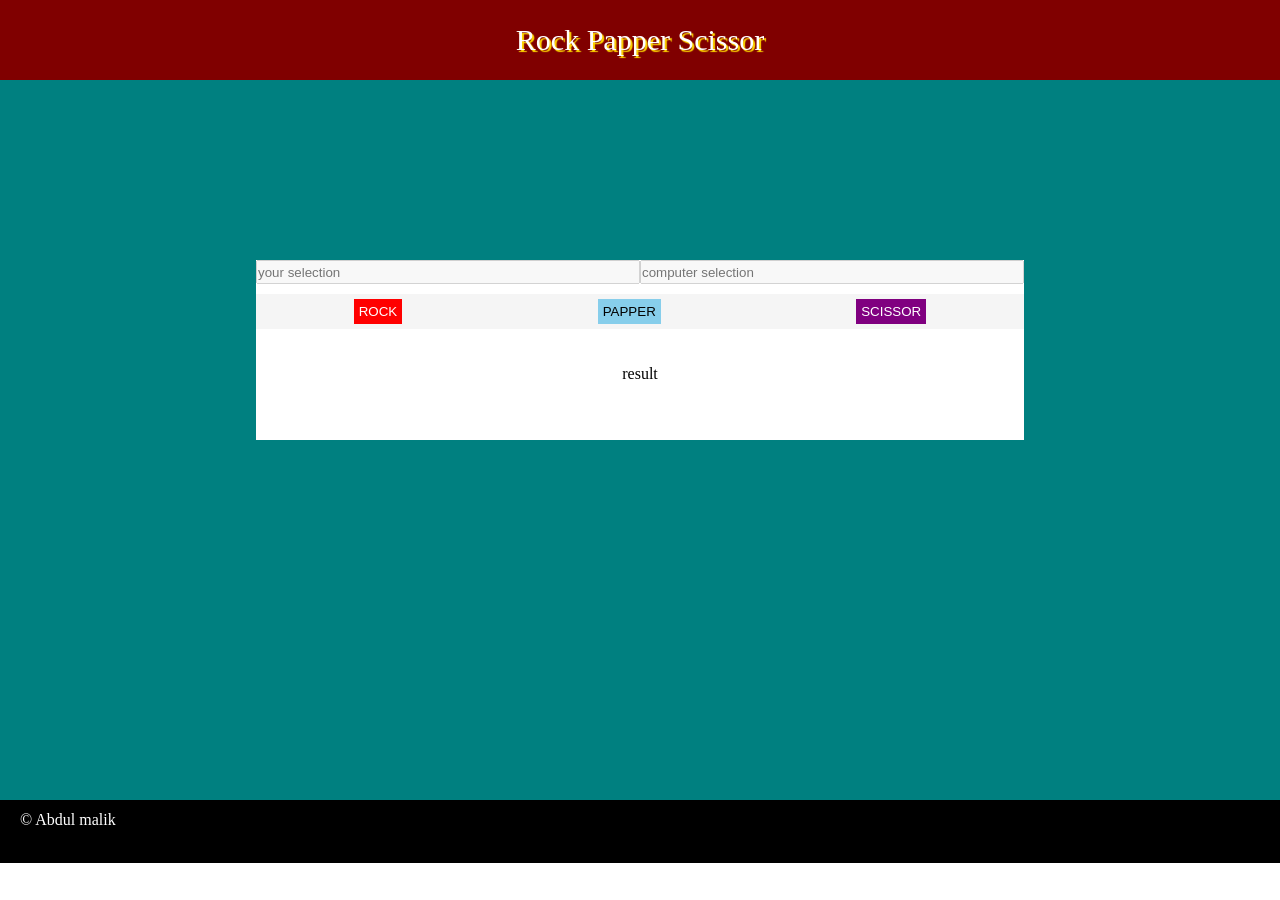
<file: index.html>
<!DOCTYPE html>
<html lang="en">
  <head>
    <meta charset="UTF-8" />
    <meta name="viewport" content="width=device-width, initial-scale=1.0" />
    <title>ROCK PAPPER SCISSOR</title>
    <link rel="stylesheet" href="rock.css" />
  </head>
  <body>
    <div class="nav">Rock Papper Scissor</div>
    <div class="main">
      <div class="g-m-box">
        <div class="g-box">
          <input type="text" id="user-inp" placeholder="your selection" disabled/>
          <input type="text" id="computer-inp" placeholder="computer selection" disabled>
        </div>
        <div class="button-box">
          <button class="btn-rock btn" value="Rock">ROCK</button>
          <button class="btn-papper btn" value="Papper">PAPPER</button>
          <button class="btn-scissor btn" value="Scissor">SCISSOR</button>
        </div>
        <div class="result-box">
            result
        </div>
      </div>
    </div>
    <div class="footer">
      <div class="copy">&COPY; Abdul malik</div>
    </div>
  </body>
  <script src="rock.js"></script>
</html>
</file>
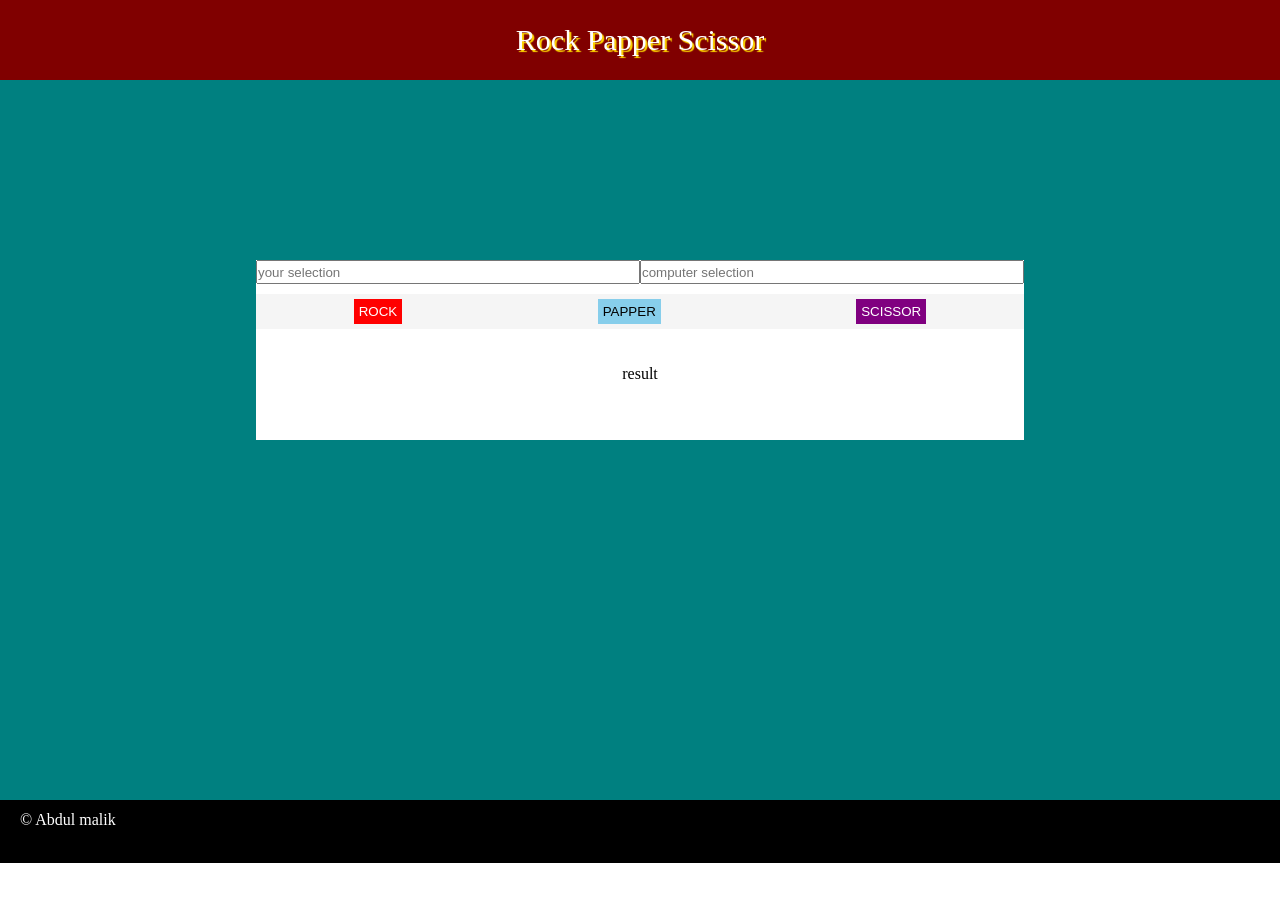
<file: rock.html>
<!DOCTYPE html>
<html lang="en">
  <head>
    <meta charset="UTF-8" />
    <meta name="viewport" content="width=device-width, initial-scale=1.0" />
    <title>ROCK PAPPER SCISSOR</title>
    <link rel="stylesheet" href="rock.css" />
  </head>
  <body>
    <div class="nav">Rock Papper Scissor</div>
    <div class="main">
      <div class="g-m-box">
        <div class="g-box">
          <input type="text" id="user-inp" placeholder="your selection" />
          <input type="text" id="computer-inp" placeholder="computer selection">
        </div>
        <div class="button-box">
          <button class="btn-rock btn" value="Rock">ROCK</button>
          <button class="btn-papper btn" value="Papper">PAPPER</button>
          <button class="btn-scissor btn" value="Scissor">SCISSOR</button>
        </div>
        <div class="result-box">
            result
        </div>
      </div>
    </div>
    <div class="footer">
      <div class="copy">&COPY; Abdul malik</div>
    </div>
  </body>
  <script src="rock.js"></script>
</html>
</file>
<file: rock.css>
* {
  margin: 0px;
  padding: 0px;
}
body {
  height: 100vh;
  width: 100%;
}
.nav {
  width: 100%;
  height: 80px;
  background: maroon;
  color: white;
  font-family: Sail;
  font-size: 30px;
  justify-content: center;
  display: flex;
  line-height: 80px;
  font-weight: 500;
  text-shadow: 2px 2px 1px gold;
}
.main {
  height: 80vh;
  max-width: 100%;
  background: teal;
}
.footer {
  height: 7vh;
  background: black;
  color: white;
  line-height: 2.5;
  overflow: hidden;
}
.copy {
  transform: translateX(20px);
}
.g-m-box {
  background: white;
  height: 20vh;
  width: 60vw;
  position: relative;
  top: 20vh;
  left: 20vw;
}
.button-box {
  display: flex;
  justify-content: space-around;
  background: whitesmoke;
  padding-top: 5px;
  padding-bottom: 5px;
  margin-top: 10px;
}
.g-box {
  display: flex;
  justify-content: space-around;
}
input {
  height: 20px;
  width:100%
  
}
.result-box {
  background: rgb(255, 255, 255);
  height: 10vh;
  display: flex;
  justify-content: center;
  align-items: center;
}
.btn-rock {
  background: red;
  color: white;
  padding: 5px;
  border: none;
}
.btn-papper {
  background: skyblue;
  color: black;
  padding: 5px;
  border: none;
}
.btn-scissor {
  background: purple;
  color: white;
  padding: 5px;
  border: none;
}
.btn:hover {
  box-shadow: 3px 3px 2px maroon;
}
</file>
